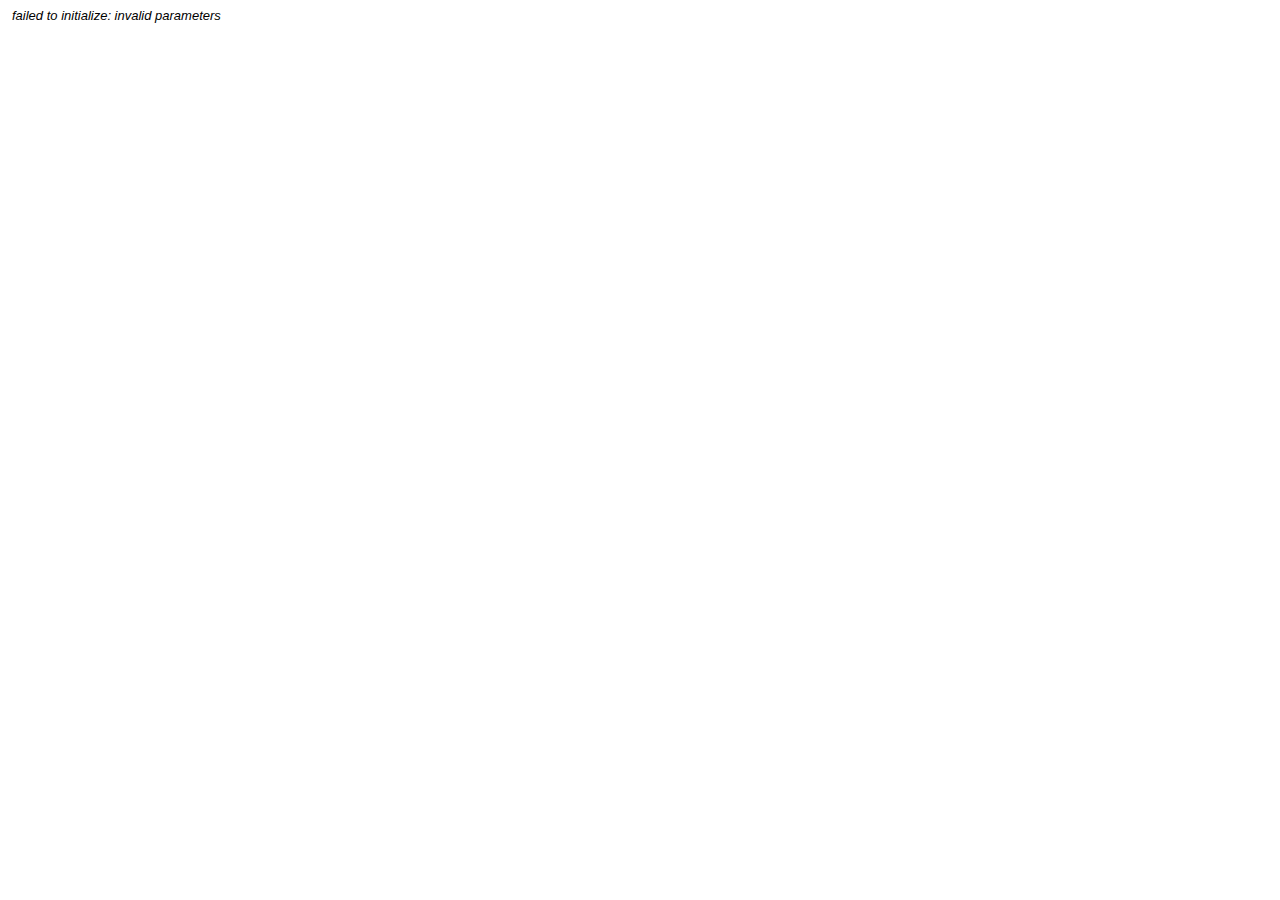
<file: index.html>
<!DOCTYPE html>
<html lang="en-us">
  <head>
    <meta charset="utf-8">
    <meta name="viewport" content="width=device-width">
    <title>Audio packager test</title>
    
    <link rel="stylesheet" href="https://use.fontawesome.com/releases/v5.8.2/css/all.css" integrity="sha384-oS3vJWv+0UjzBfQzYUhtDYW+Pj2yciDJxpsK1OYPAYjqT085Qq/1cq5FLXAZQ7Ay" crossorigin="anonymous">    
    <link href="styles/main.css" rel="stylesheet" type="text/css">
    <link href="styles/audio_query_response_package.css" rel="stylesheet" type="text/css">
    
    <script src="scripts/commonmark_min.js"></script> <!-- doesn't work with require -->
    <script src="scripts/jszip_min.js"></script> <!-- doesn't work with require -->
    <script data-main="scripts/require_main" src="scripts/require.js"></script>
  </head>

  <body>
    <div id="ktsContent" style="display: none;"></div>
  </body>
</html>
</file>
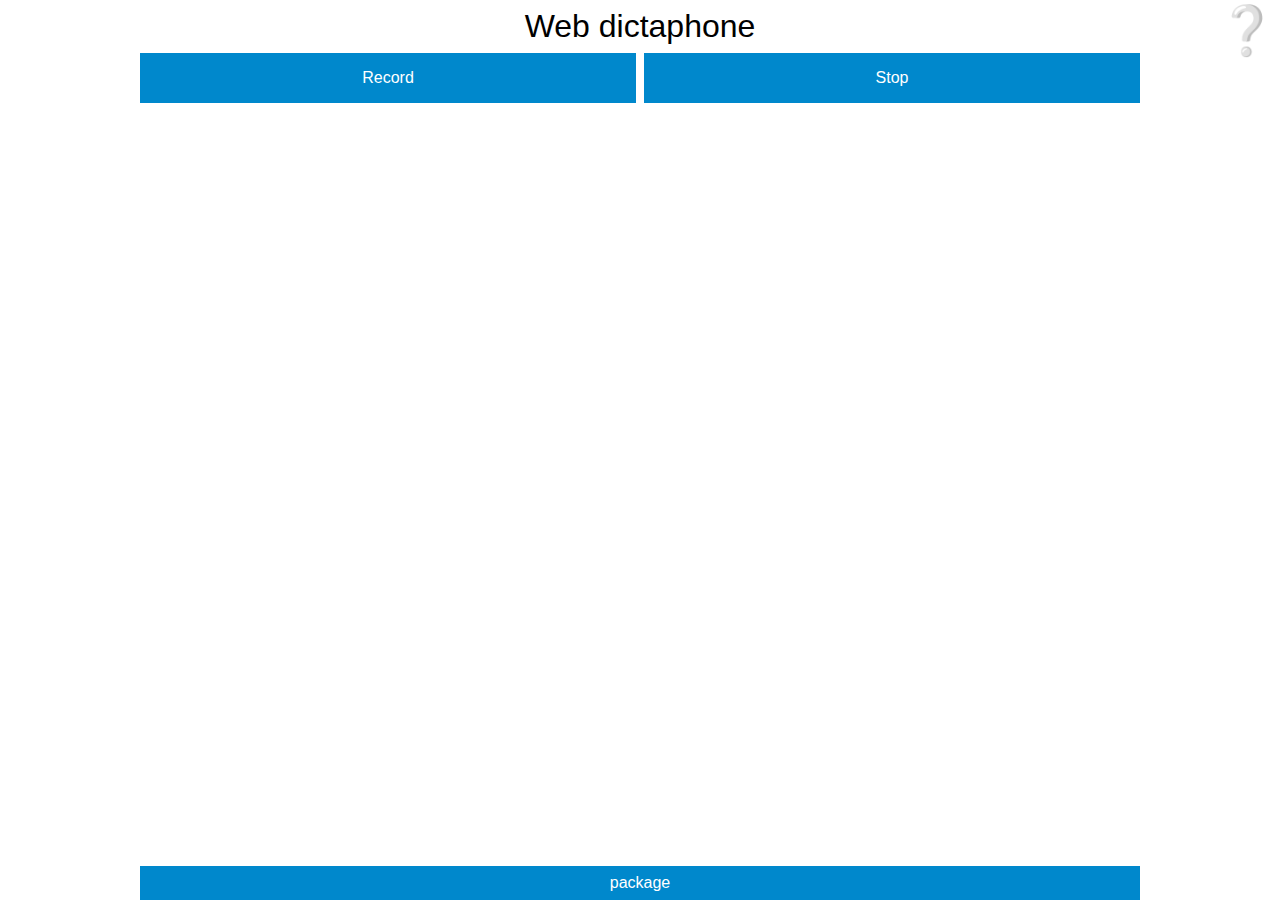
<file: dictaphone.html>
<!DOCTYPE html>
<html lang="en-us">
  <head>
    <meta charset="utf-8">
    <meta name="viewport" content="width=device-width">
    <title>Web dictaphone</title>
    <link href="styles/app.css" rel="stylesheet" type="text/css">
    <link href="styles/install-button.css" rel="stylesheet" type="text/css">
  </head>
  <body>

    <div class="wrapper">

      <header>
        <h1>Web dictaphone</h1>
      </header>

      <section class="main-controls">
       <!-- <canvas class="visualizer" height="60px"></canvas> -->
        <div id="buttons">
          <button class="record">Record</button>
          <button class="stop">Stop</button>
        </div>
      </section>

      <section class="sound-clips">
      </section>
      
      <button class='package'>package</button>

    </div>

    <label for="toggle">❔</label>
    <input type="checkbox" id="toggle">
    <aside>
      <h2>Information</h2>

      <p>Web dictaphone is built using <a href="https://developer.mozilla.org/en-US/docs/Web/API/Navigator.getUserMedia">getUserMedia</a> and the <a href="https://developer.mozilla.org/en-US/docs/Web/API/MediaRecorder_API">MediaRecorder API</a>, which provides an easier way to capture Media streams.</p>

      <p>Icon courtesy of <a href="http://findicons.com/search/microphone">Find Icons</a>. Thanks to <a href="http://soledadpenades.com/">Sole</a> for the Oscilloscope code!</p>

      <button id="install-btn">Install app</button>
    </aside>

    <script src="scripts/install.js"></script>

    <script src="scripts/mediaDevices-getUserMedia-polyfill.js"></script>

    <!-- Below is your custom application script -->
    <script src="scripts/app.js"></script>

  </body>
</html>
</file>
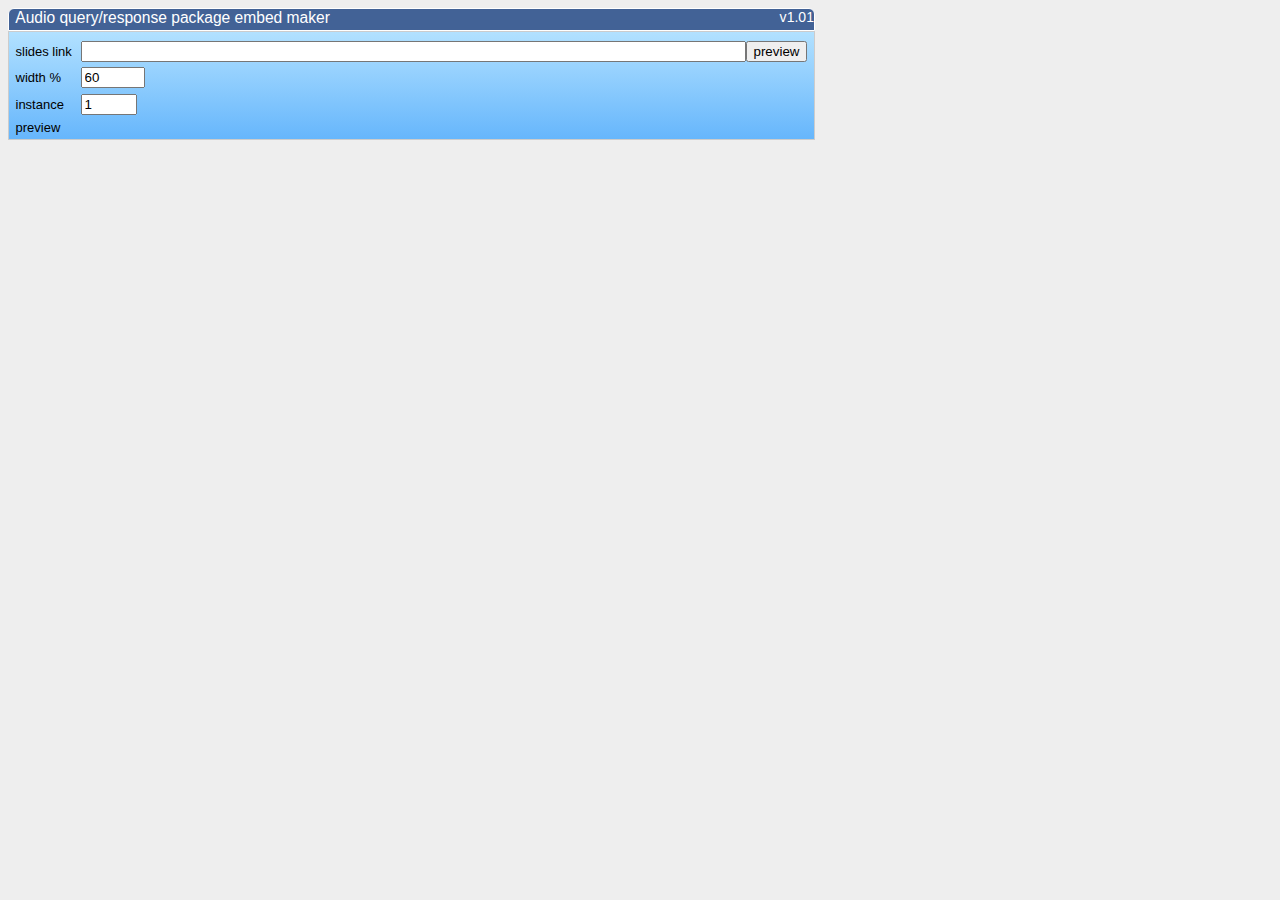
<file: embedmaker.html>
<!DOCTYPE html>
<html lang="en-us">
  <head>
    <meta charset="utf-8">
    <meta name="viewport" content="width=device-width">

    <title>AQRP embed maker</title>    
    
    <link rel="stylesheet" href="https://use.fontawesome.com/releases/v5.8.2/css/all.css" integrity="sha384-oS3vJWv+0UjzBfQzYUhtDYW+Pj2yciDJxpsK1OYPAYjqT085Qq/1cq5FLXAZQ7Ay" crossorigin="anonymous">
    <link href="styles/embedmaker.css" rel="stylesheet" type="text/css">

    <script data-main="scripts/require_embedmaker" src="scripts/require.js"></script> 
  </head>

  <body></body>
</html>
</file>
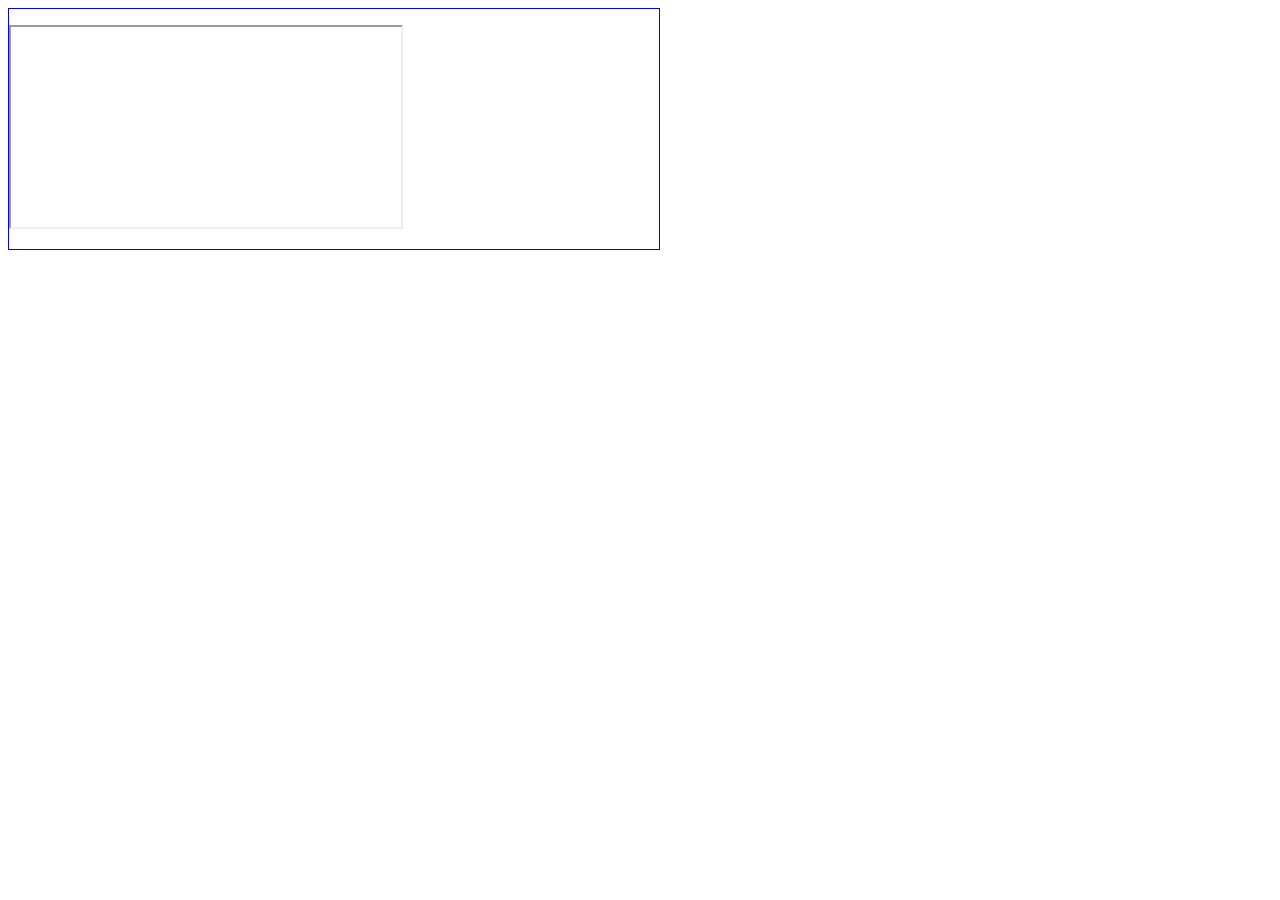
<file: iframetester.html>
<!DOCTYPE html>
<html lang="en">
  <head>
    <title>AQRP iframe tester</title>
    <meta charset="utf-8">
    
    <style>
      #container {
        border: 1px solid blue;
        /*display: inline-block;*/
        width: 650px;
      }
    </style>
  </head>
  
  <body>
    <div id="container">
      <!-- put embed code here -->
     <p>
       <script type="text/javascript" src="https://drive.google.com/uc?id=19LNI5DrG4AMINqJ4y-o4-RUArm4jJDrL"></script>
     </p>
     <p>
       <iframe id="iframe-aqrp1" width="60%" height="200" src="file:///C:/Users/ksanter/Documents/GitHub/audio_query_response_package/index.html?instance=1&sourcefileid=1djBgDQFFK-cpQCooHPm8t2DJbgNA36dlp7yu5ZuTXTk" allowfullscreen></iframe>
     </p>      
      <!-- end of embed code --->

    </div>
  </body>
<html>
</file>
<file: styles/main.css>
body {
	color: black;
	background-color: transparent;
	font-family: "Helvetica Neue", Helvetica, Arial, sans-serif;
	font-size: 13px;
	margin-left: 12px;
	margin-right: 12px;
}

/*-- standard error and notice tools --*/
.standard_error {
  display: none;
  font-style: italic;
  color: blue;
  margin-bottom: 0.4em;;
}

.standard-notice { 
  font-style: italic;
}

#noticeSpinner {
  font-size: 0.9em;
  margin-left: 0.2em;
  margin-right: 0.2em;
}
/*-- end of standard notice and error --*/
</file>
<file: styles/audio_query_response_package.css>
.arp-maincontents {
  font-family: "Segoe UI", Tahoe, Arial, sans-serif;
  background-color:  rgba(138,181,252,1);
  border-radius: 6px 6px 0px 0px;
  padding: 0.2em 0.4em;
  font-size: 13px;
}

.arp-title {
  font-size: 1.1em;
  font-weight: bold;
}

.fullwindow-control {
  float: right;
  padding-top: 0.2em;
}

.arp-instructions {
  margin-top: 4px;
  margin-bottom: 6px;
}

.item-container {
  background-color: white;
  margin-bottom: 8px;
}

.item-container::after {
  content: "";
  clear: both;
  display: table;
}

.item-prompt {
  float: left;
  margin-left: 0.1em;
  margin-top: 0.1em;
}

.item-prompt-text {
  vertical-align: top;
}

.item-response {
  clear: left;
  float: right;
}

.audio-control {}

.play-control, .pause-control, .playprompt-control, .pauseprompt-control, .delete-control, .record-control, .package-control {
  font-size: 1.8em;
}

.playprompt-control, .pauseprompt-control {
  margin-right: 0.2em;
}

.play-control, .pause-control, .delete-control, .record-control, .package-control {
  margin-left: 0.1em;
  margin-bottom: 0.05em;
}

.record-control {}
.play-control {}
.delete-control {}

.start-recording {}
.stop-recording {}
.redo-recording {}

.package-control {
  display: inline-block;
}

.package-control-disabled {
  display: none;
}

#packageControlLabel {
  font-family: "Segoe UI", Tahoma, Arial, sans-serif;
  font-size: 0.6em;
  display: inline-block;
  vertical-align: middle;
  padding-left: 0.2em;
}

/*-- standard error and notice tools --*/
.standard_error {
  display: none;
  font-style: italic;
  color: blue;
  margin-bottom: 0.4em;;
}

.standard-notice { 
  font-style: italic;
}

#noticeSpinner {
  font-size: 0.9em;
  margin-left: 0.2em;
  margin-right: 0.2em;
}
/*-- end of standard notice and error --*/
</file>
<file: styles/app.css>
* {
  margin: 0;
  padding: 0;
  box-sizing: border-box;
}

html, body {
  height: 100%;
}

body {
  font-family: 'Helvetica Neue', Helvetica, Arial, sans-serif;
  font-size: 0.8rem;
}

.wrapper {
  height: 100%;
  display: flex;
  flex-direction: column;
}

h1, h2 {
  font-size: 2rem;
  text-align: center;
  font-weight: normal;
  padding: 0.5rem 0 0 0;
}

.main-controls {
  padding: 0.5rem 0;
}

canvas {
  display: block;
  margin-bottom: 0.5rem;
}

#buttons {
  display: flex;
  flex-direction: row;
  justify-content: space-between;
}

#buttons button {
  font-size: 1rem;
  padding: 1rem;
  width: calc(50% - 0.25rem);
}

button {
  font-size: 1rem;
  background: #0088cc;
  text-align: center;
  color: white;
  border: none;
  transition: all 0.2s;
  padding: 0.5rem;
}

button:hover, button:focus {
  box-shadow: inset 0px 0px 10px rgba(255, 255, 255, 1);
  background: #0ae;
}

button:active {
  box-shadow: inset 0px 0px 20px rgba(0,0,0,0.5);
  transform: translateY(2px);
}


/* Make the clips use as much space as possible, and
 * also show a scrollbar when there are too many clips to show
 * in the available space */
.sound-clips {
  flex: 1;
  overflow: auto;
}

section, article {
  display: block;
}

.clip {
  padding-bottom: 1rem;
}

audio {
  width: 100%;
  display: block;
  margin: 1rem auto 0.5rem;
}

.clip p {
  display: inline-block;
  font-size: 1rem;
}

.clip button {
  font-size: 1rem;
  float: right;
}

button.delete {
  background: #f00;
  padding: 0.5rem 0.75rem;
  font-size: 0.8rem;
}

/* Checkbox hack to control information box display */

label {
  font-size: 3rem;
  position: absolute;
  top: 2px;
  right: 3px;
  z-index: 5;
  cursor: pointer;
}

input[type=checkbox] {
   position: absolute;
   top: -100px;
}

aside {
  position: fixed;
  top: 0;
  left: 0;
  width: 100%;
  height: 100%;
  transform: translateX(100%);
  transition: 0.3s all ease-out;
  background-color: #efefef;
  padding: 1rem;
}

aside p {
  font-size: 1.2rem;
  margin: 0.5rem 0;
}

aside a {
  color: #666;
}

/* Toggled State of information box */
input[type=checkbox]:checked ~ aside {
  transform: translateX(0);
}

/* Cursor when clip name is clicked over */

.clip p {
  cursor: pointer;
}

/* Adjustments for wider screens */
@media all and (min-width: 800px) {
  /* Don't take all the space as readability is lost when line length
     goes past a certain size */
  .wrapper {
    width: 90%;
    max-width: 1000px;
    margin: 0 auto;
  }
}
</file>
<file: styles/install-button.css>
#install-btn {
    background: #0088cc; /* Old browsers */
    background: -moz-linear-gradient(top,  #0088cc 0%, #0055cc 100%); /* FF3.6+ */
    background: -webkit-gradient(linear, left top, left bottom, color-stop(0%,#0088cc), color-stop(100%,#0055cc)); /* Chrome,Safari4+ */
    background: -webkit-linear-gradient(top,  #0088cc 0%,#0055cc 100%); /* Chrome10+,Safari5.1+ */
    background: -o-linear-gradient(top,  #0088cc 0%,#0055cc 100%); /* Opera 11.10+ */
    background: -ms-linear-gradient(top,  #0088cc 0%,#0055cc 100%); /* IE10+ */
    background: linear-gradient(to bottom,  #0088cc 0%,#0055cc 100%); /* W3C */
    filter: progid:DXImageTransform.Microsoft.gradient( startColorstr='#0088cc', endColorstr='#0055cc',GradientType=0 ); /* IE6-9 */

    text-align: center;
    font-size: 200%;
    margin: 1em auto;
    display: block;
    padding: .5em;
    color: white;
    width: 10em;
    max-width: 80%;
    line-height: 1.2em;
}
</file>
<file: styles/embedmaker.css>
/*-------------------------------------------------------------------*/
 /* styling for AQRP embed maker                                     */
 /*------------------------------------------------------------------*/

/*----------------------------------*/
/* Michigan Virtual brand standards */
/* light teal:  #2f8d98             */
/* dark teal:   #115e6e             */
/* deep teal:   #093c44             */
/* green:       #b5cd34             */
/* orange:      #f7941e             */
/* light gray:  #6d6e71             */
/* dark gray:   #414042             */
/*----------------------------------*/
body {
	color: black;
	background-color: #eee;
	font-family: "Segoe UI", Tahoma, Arial, sans-serif;
	font-size: 13px;
}

.standard-title {
	color: white;
	background-color: #426296;
  border: 1px solid white;
  border-radius: 6px 6px 0px 0px;
  font-size: 1.2em;
  padding-left: 0.4em;
  padding-bottom: 0.2em;
  margin-top: 0em;
}

#iconLink {
  font-size: 0.9em;
  margin-left: 1.5em;
}

#iconEmbedLeft {
  margin-left: 0.8em;
}

#iconEmbedRight {
  margin-left: 0.2em;
}

.standard-section-label {
  color: #093c44;
  background-color: white;
  border: 1px solid #093c44;
  border-radius: 6px;
  font-size: 1em;
  padding-left: 0.4em;
  margin-top: 0.4em;
}

.standard-section-contents {
  margin-top: 0.4em;
}

#mainContainer {
  display: inline-block;
}

#contentsContainer {
  display: inline-block;
  background: linear-gradient(to bottom, #b2e1ff 0%,#66b6fc 100%);
  padding: 0.3em 0.5em;
  border: 1px solid #ccc;
}

.control-container {
  margin-bottom: 0.4em;
}

.control-label {
  display: inline-block;
  min-width: 5em;
}

#inputSlidesLink {
	font-family: "Segoe UI", Tahoma, Arial, sans-serif;
}

#appVersion {
  display: inline-block;
  float: right;
  font-size: 0.9em;
}

/*-- standard error and notice tools --*/
.standard_error {
  display: none;
  font-style: italic;
  color: blue;
  margin-bottom: 0.4em;;
}

.standard-notice {
  float: right;  
  font-size: 0.9em;
  font-style: italic;
  margin-left: 0.4em;
  margin-right: 0.2em;
}

#noticeSpinner {
  font-size: 0.9em;
  margin-left: 0.2em;
  margin-right: 0.2em;
}
/*-- end of standard notice and error --*/
</file>
